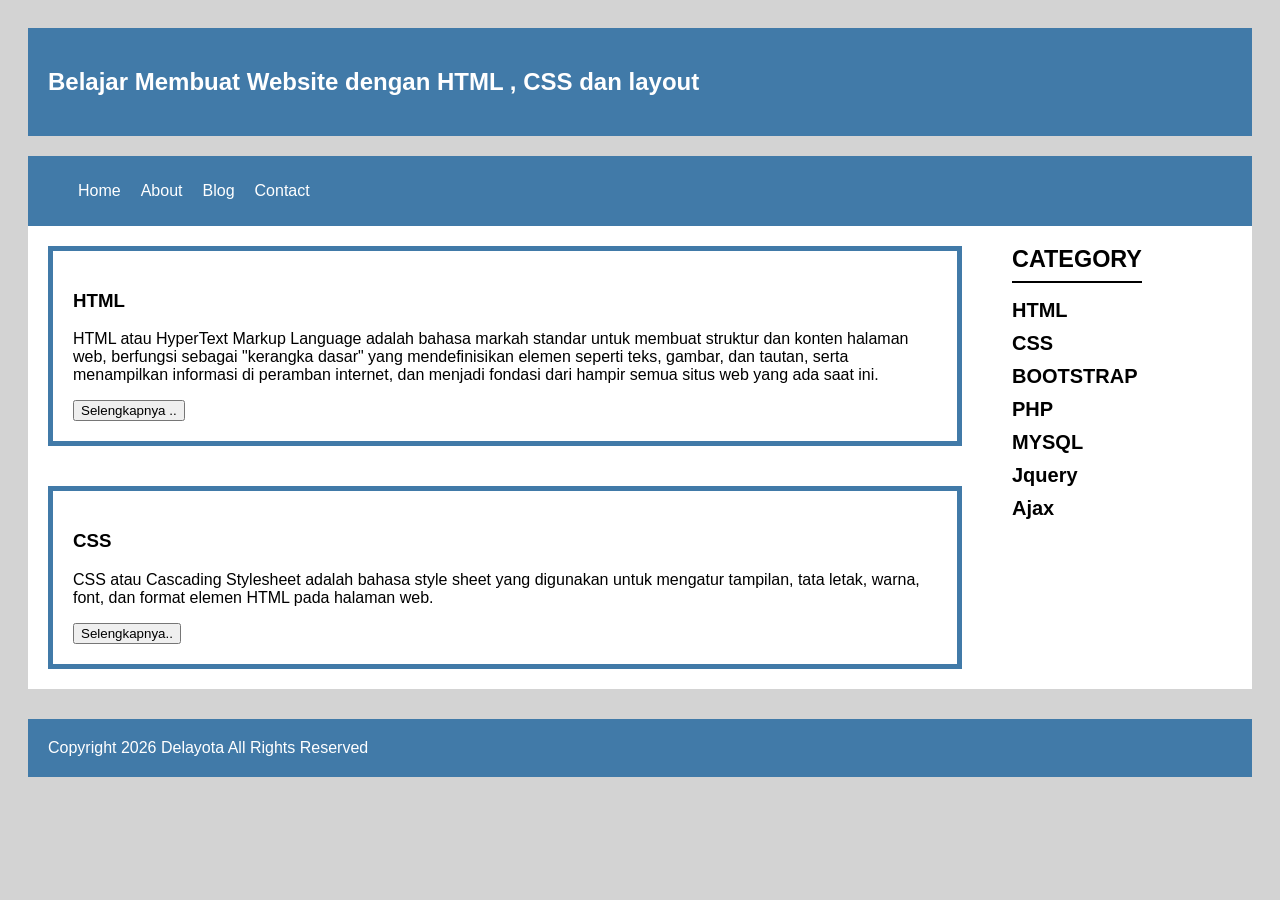
<file: index.html>
<!doctype html>
<html lang="en">
  <head>
    <title>Jati's Website</title>
    <link rel="stylesheet" href="style.css" />
  </head>
  <body>
    <div class="all">
      <div class="header">
        <h2>Belajar Membuat Website dengan HTML , CSS dan layout</h2>
      </div>
      <div class="nav">
        <ul class="navButton">
          <li><a href="index.html">Home</a></li>
          <li><a href="about.html">About</a></li>
          <li><a href="#">Blog</a></li>
          <li><a href="#">Contact</a></li>
        </ul>
      </div>
      <div class="flex">
        <div class="divCont">
          <div class="content">
            <h3>HTML</h3>
            <p>
              HTML atau HyperText Markup Language adalah bahasa markah standar
              untuk membuat struktur dan konten halaman web, berfungsi sebagai
              "kerangka dasar" yang mendefinisikan elemen seperti teks, gambar,
              dan tautan, serta menampilkan informasi di peramban internet, dan
              menjadi fondasi dari hampir semua situs web yang ada saat ini.
            </p>
            <button>Selengkapnya ..</button>
          </div>

          <div class="content">
            <h3>CSS</h3>
            <p>
              CSS atau Cascading Stylesheet adalah bahasa style sheet yang
              digunakan untuk mengatur tampilan, tata letak, warna, font, dan
              format elemen HTML pada halaman web.
            </p>
            <button>Selengkapnya..</button>
          </div>
        </div>
        <div class="titleCat">
          <h3>CATEGORY</h3>
          <ul class="category">
            <li><a href="#">HTML</a></li>
            <li><a href="#">CSS</a></li>
            <li><a href="#">BOOTSTRAP</a></li>
            <li><a href="#">PHP</a></li>
            <li><a href="#">MYSQL</a></li>
            <li><a href="#">Jquery</a></li>
            <li><a href="#">Ajax</a></li>
          </ul>
        </div>
      </div>
      <p class="footer">Copyright 2026 Delayota All Rights Reserved</p>
    </div>
  </body>
</html>
</file>
<file: style.css>
body {
  background-color: lightgrey;
}

.all {
  padding: 20px;
  font-family: Arial, Helvetica, sans-serif;
}

h2 {
  color: white;
}

.nav {
  background-color: #417aa8;
  padding: 10px;
}

.navButton {
  display: flex;
  flex-direction: row;
  list-style: none;
}

li {
  margin-right: 20px;
}

a {
  color: white;
  text-decoration: none;
}

.header {
  background-color: #417aa8;
  padding: 20px;
  margin-bottom: 20px;
}

.content {
  border: 5px solid;
  padding: 20px;
  border-color: #417aa8;
  margin: 20px;
  width: auto;
  max-width: 100%;
}

.divCont {
  display: flex;
  flex-direction: column;
  flex: 1;
}

.category {
  color: black;
  list-style: none;
  margin: 0;
  padding: 0;
  text-align: left;
}

.category li {
  margin: 0 0 10px;
}

.category a {
  color: black;
}

.footer {
  background-color: #417aa8;
  padding: 20px;
  margin: 30px 0 0;
  text-align: left;
  color: white;
  font-family: Arial, Helvetica, sans-serif;
}

.flex {
  display: flex;
  flex-direction: row;
  align-items: flex-start;
  background-color: white;
  gap: 30px;
}

.titleCat {
  color: black;
  font-size: 20px;
  font-weight: bold;
  margin: 0;
  align-self: flex-start;
  width: 240px;
  padding-top: 20px;
}

.titleCat h3 {
  display: inline-block;
  border-bottom: 2px solid black;
  padding-bottom: 8px;
  margin: 0 0 16px 0;
}

.titleCat .category {
  padding-left: 0;
}

.divContent {
  display: flex;
  background-color: white;
  flex-direction: column;
  margin-left: 20px;
}

.top {
  display: flex;
  background-color: white;
  flex-direction: row;
  margin-bottom: 20px;
}
</file>
